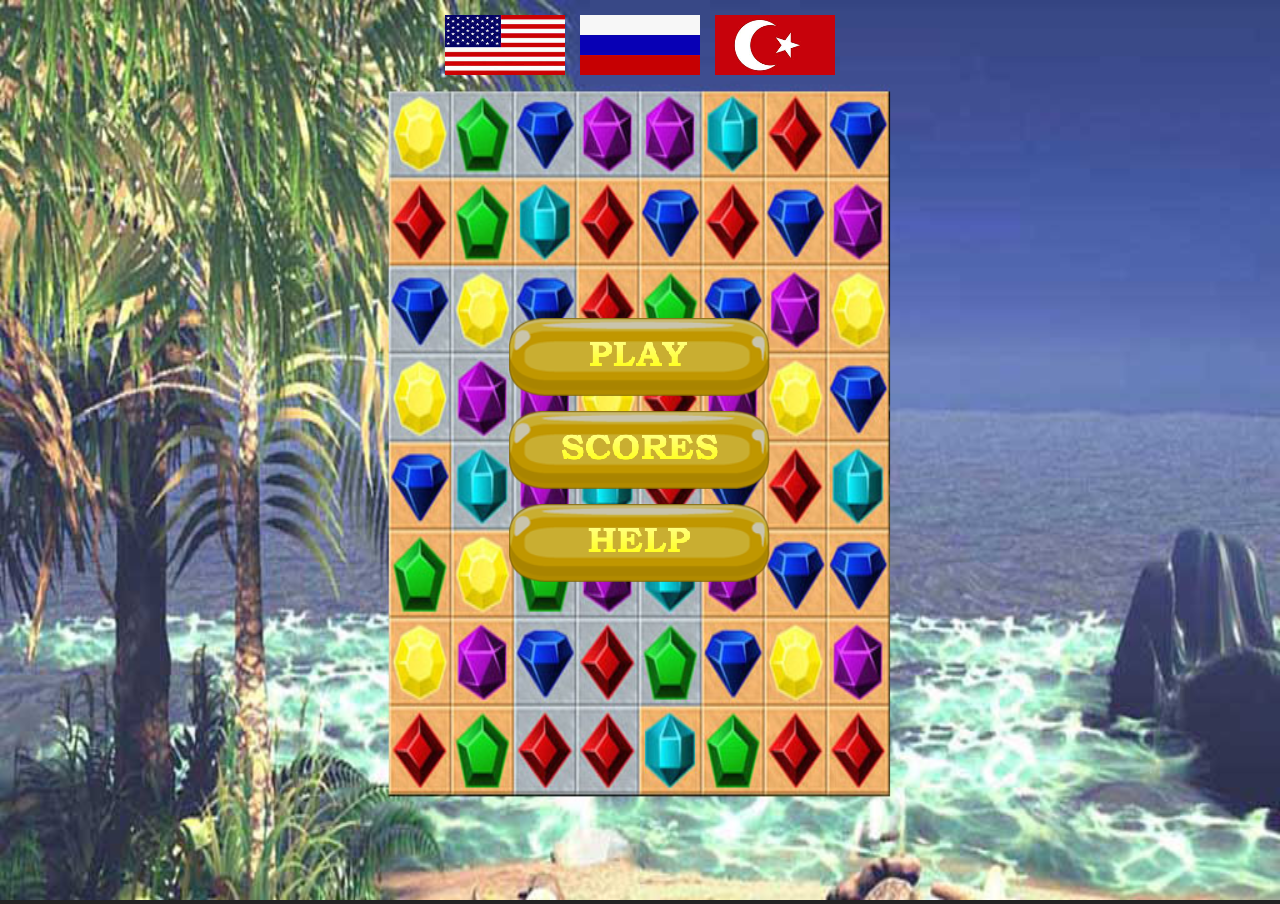
<file: index.html>
<!doctype html>
<html>
       <head>
              <title>Treasure Match</title>
              <meta http-equiv="content-type" content="text/html; charset=UTF-8">
              <meta id="gameViewport" name="viewport" content="width=device-width initial-scale=1">
              <link href="styles.css" rel="stylesheet" type="text/css">

	      <!-- YouTube Playables SDK: обязателен ДО любого кода игры (требование сертификации);
	           вне Playables он no-op и другим порталам не мешает -->
	      <script src="https://www.youtube.com/game_api/v1"></script>

	      <!-- Единый index для всех порталов: портал определяет portal.js и подключает только его SDK -->
	      <script src="portal.js"></script>
	      <script src="sdk.js"></script>

       </head>

       <body>
              <div align="center" id="embed-html"></div>
              <script type="text/javascript" src="html/html.nocache.js"></script>
       </body>

       <script>
              function handleMouseDown(evt) {
                evt.preventDefault();
                evt.stopPropagation();
                window.focus();
              }

              function handleMouseUp(evt) {
                evt.preventDefault();
                evt.stopPropagation();
              }

		  function contextMenu(evt) {
                evt.preventDefault();
                evt.stopPropagation();
              }

              document.getElementById('embed-html').addEventListener('mousedown', handleMouseDown, false);
              document.getElementById('embed-html').addEventListener('mouseup', handleMouseUp, false);
		  document.getElementById('embed-html').addEventListener('contextmenu', contextMenu, false);
		  document.addEventListener('contextmenu', contextMenu, false);
       </script>
</html>
</file>
<file: styles.css>
canvas {
    cursor: default;
    outline: none;
}

html, body {
    overflow: hidden;
    overscroll-behavior: none;
    touch-action: none;
    -webkit-touch-callout: none;
    -webkit-user-select: none;
    user-select: none;
    -webkit-tap-highlight-color: transparent;
}

body {
    margin: 0;
    padding: 0;
    background-color: #222222;
}

.superdev {
    color: rgb(37,37,37);
    text-shadow: 0px 1px 1px rgba(250,250,250,0.1);
    font-size: 50pt;
    display: block;
    position: relative;
    text-decoration: none;
    background-color: rgb(83,87,93);
    box-shadow: 0px 3px 0px 0px rgb(34,34,34),
                0px 7px 10px 0px rgb(17,17,17),
                inset 0px 1px 1px 0px rgba(250, 250, 250, .2),
                inset 0px -12px 35px 0px rgba(0, 0, 0, .5);
    width: 70px;
    height: 70px;
    border: 0;
    border-radius: 35px;
    text-align: center;
    line-height: 68px;
}

.superdev:active {
    box-shadow: 0px 0px 0px 0px rgb(34,34,34),
                0px 3px 7px 0px rgb(17,17,17),
                inset 0px 1px 1px 0px rgba(250, 250, 250, .2),
                inset 0px -10px 35px 5px rgba(0, 0, 0, .5);
    background-color: rgb(83,87,93);
    top: 3px;
    color: #fff;
    text-shadow: 0px 0px 3px rgb(250,250,250);
}

.superdev:hover {
    background-color: rgb(100,100,100);
}
</file>
